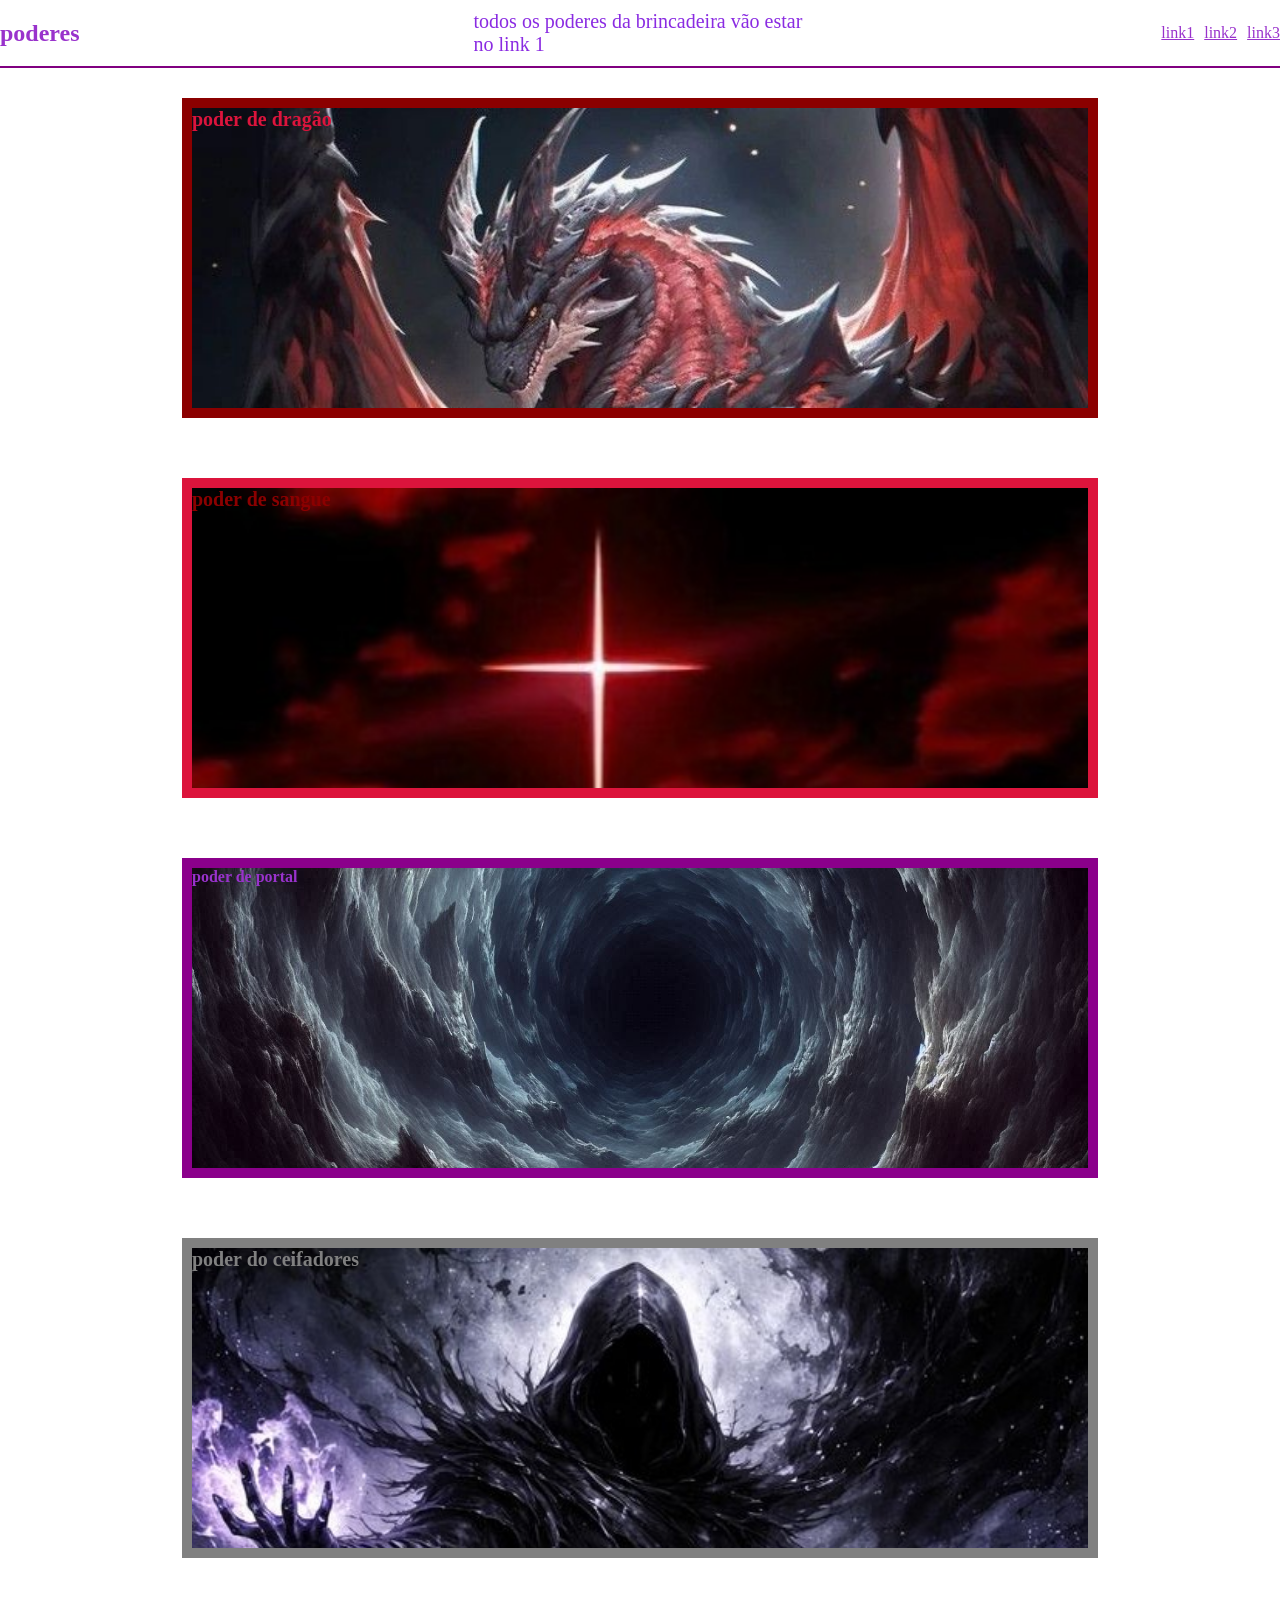
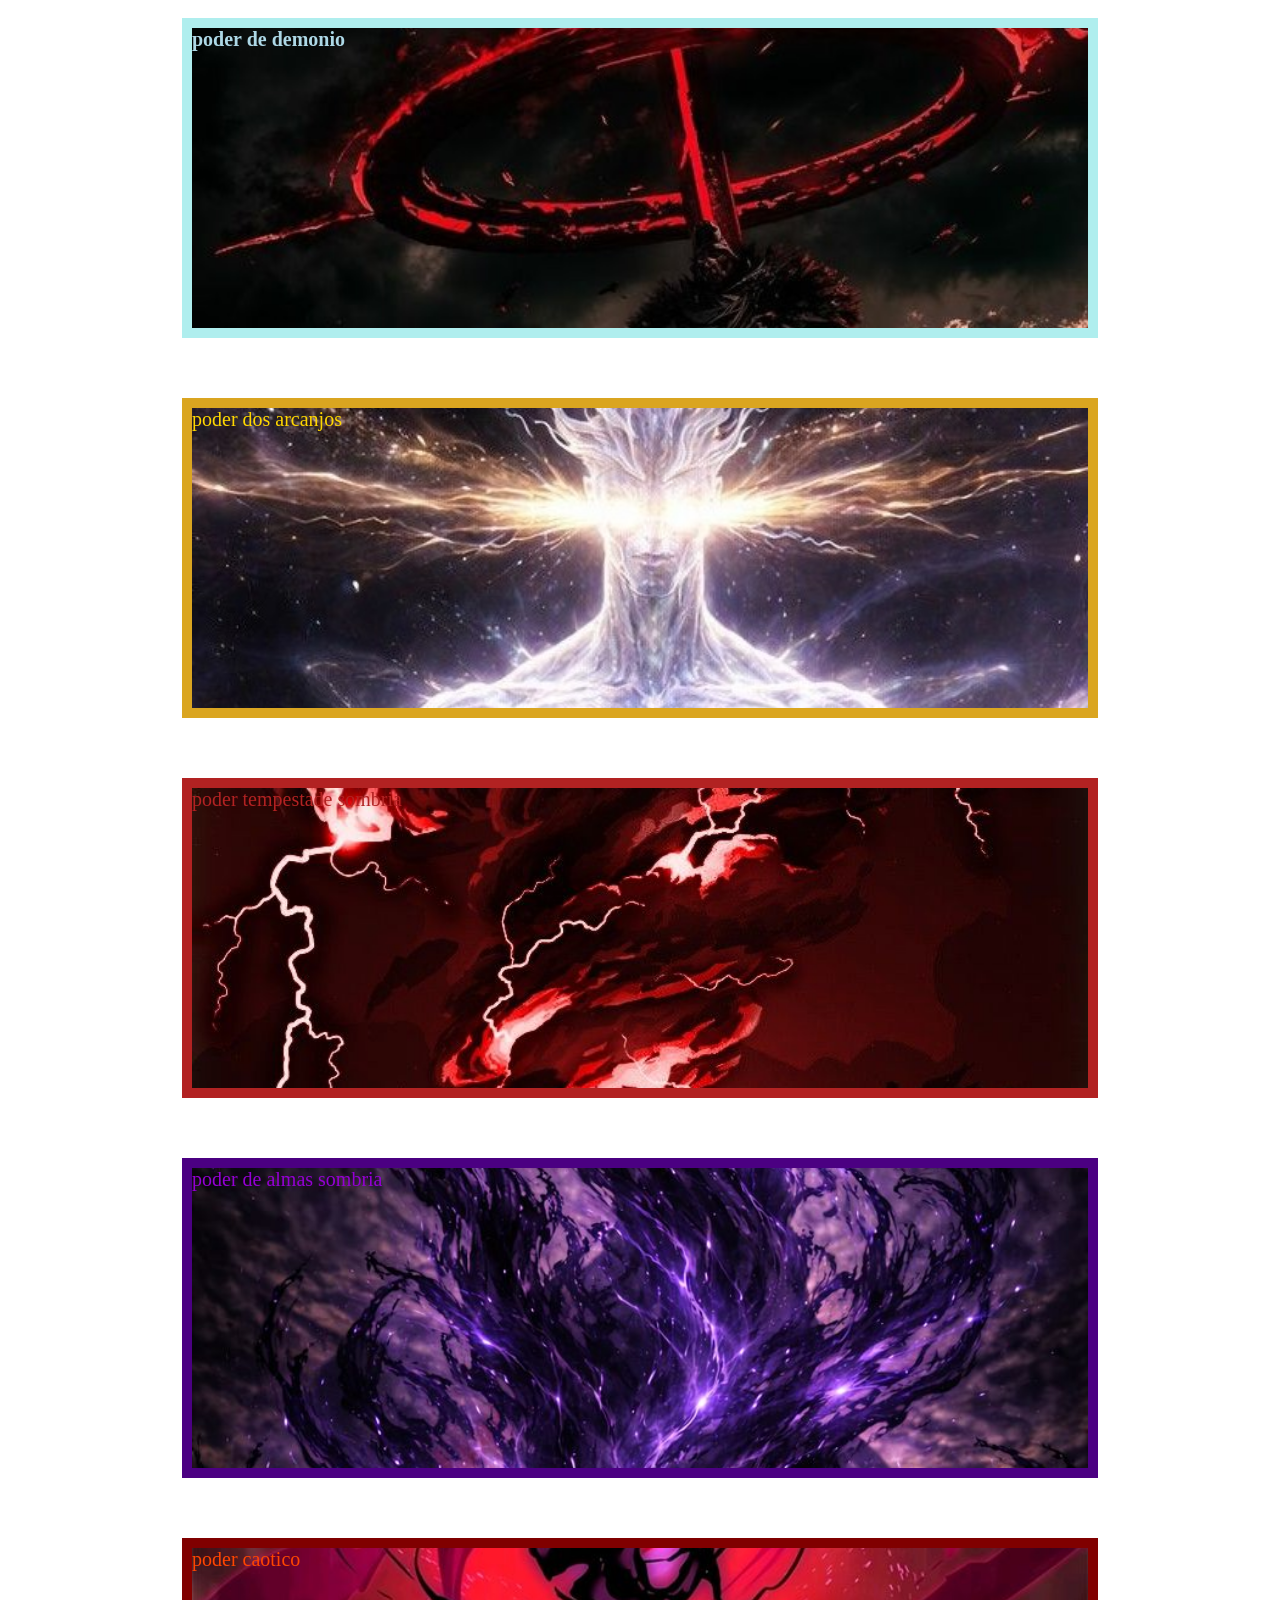
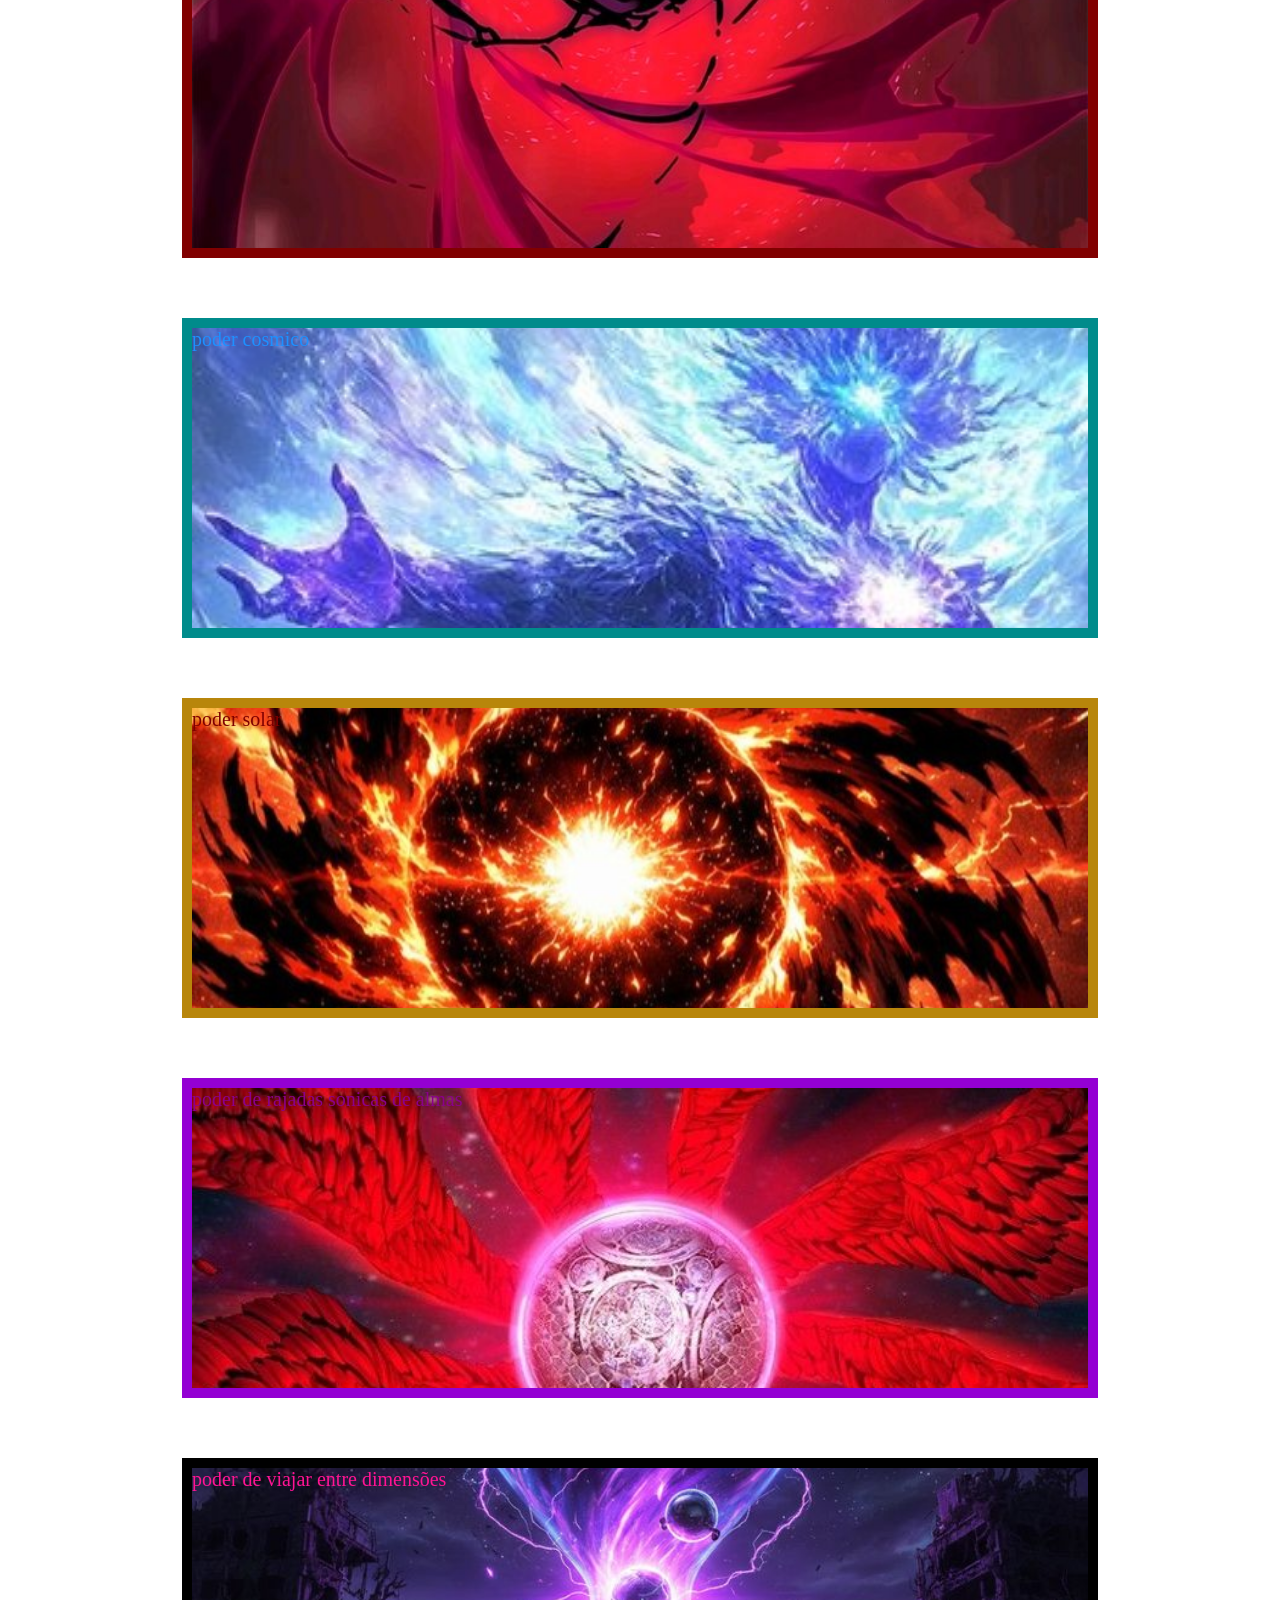
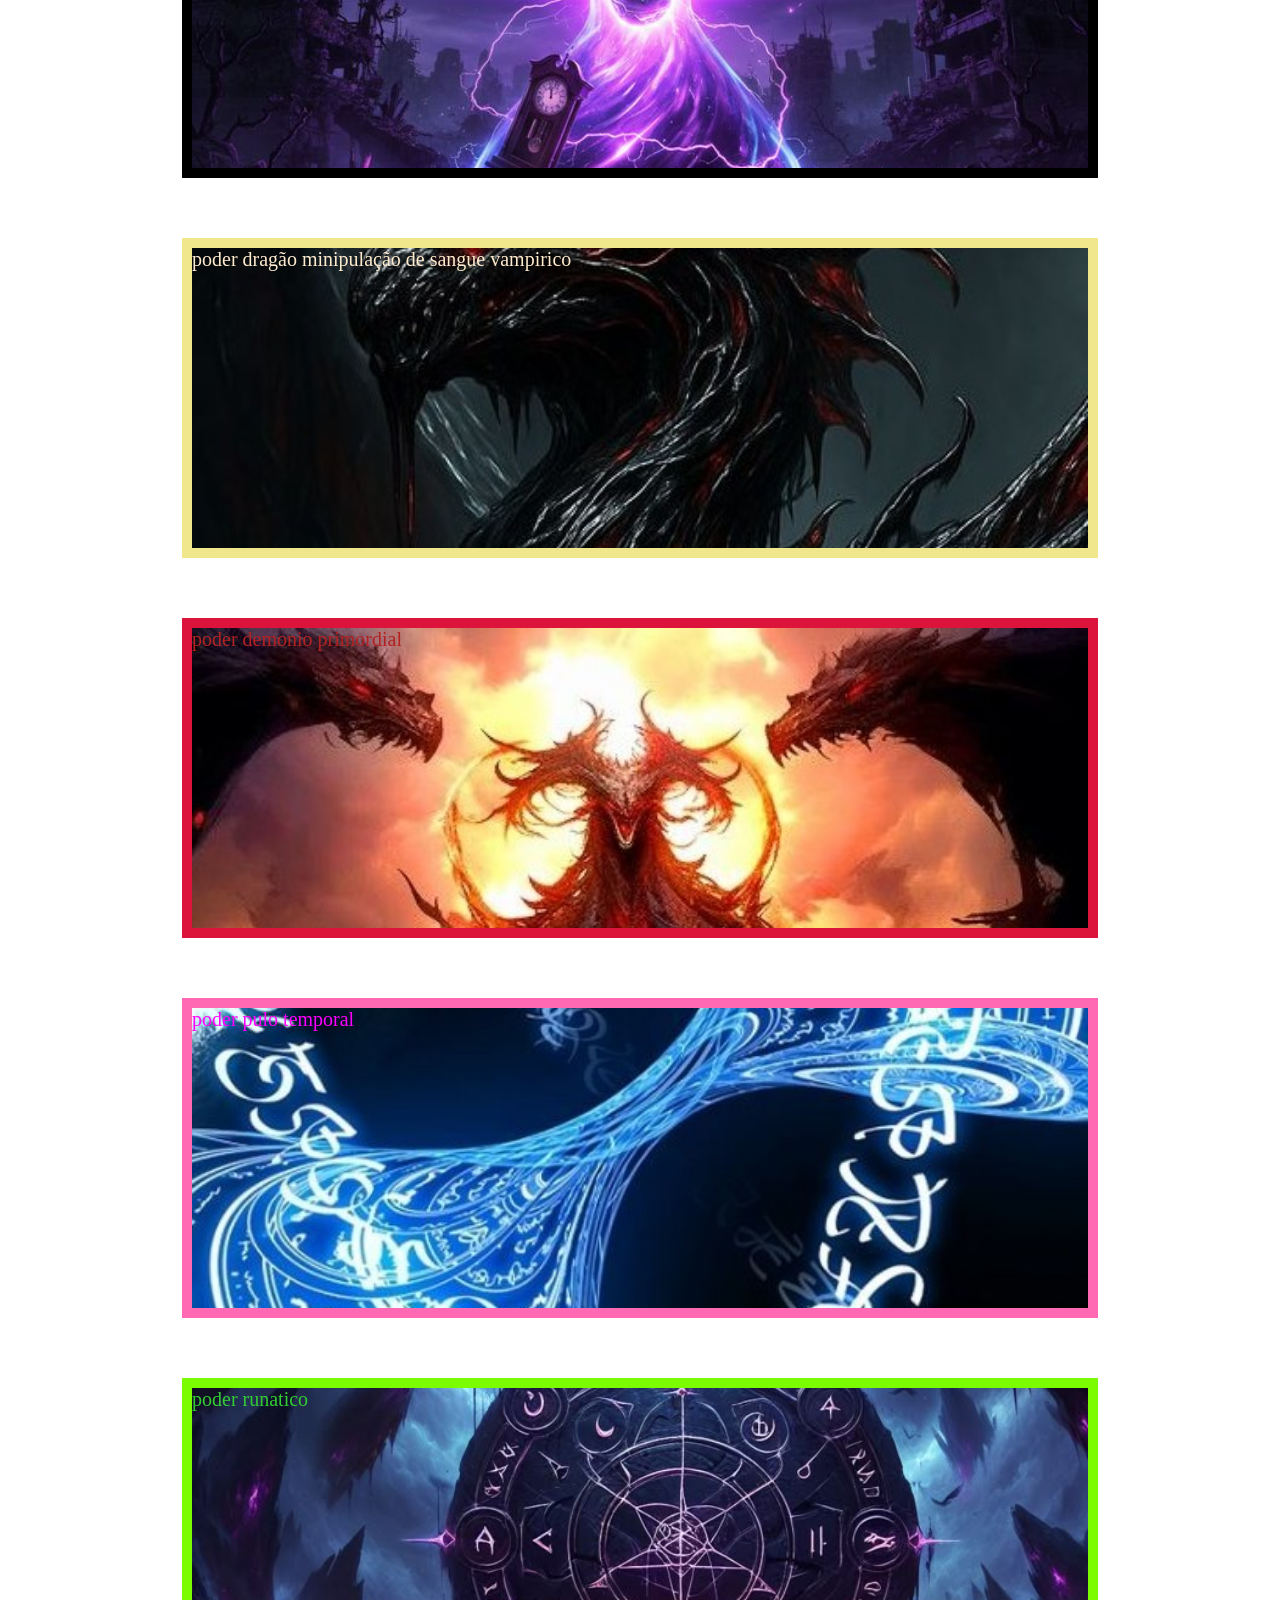
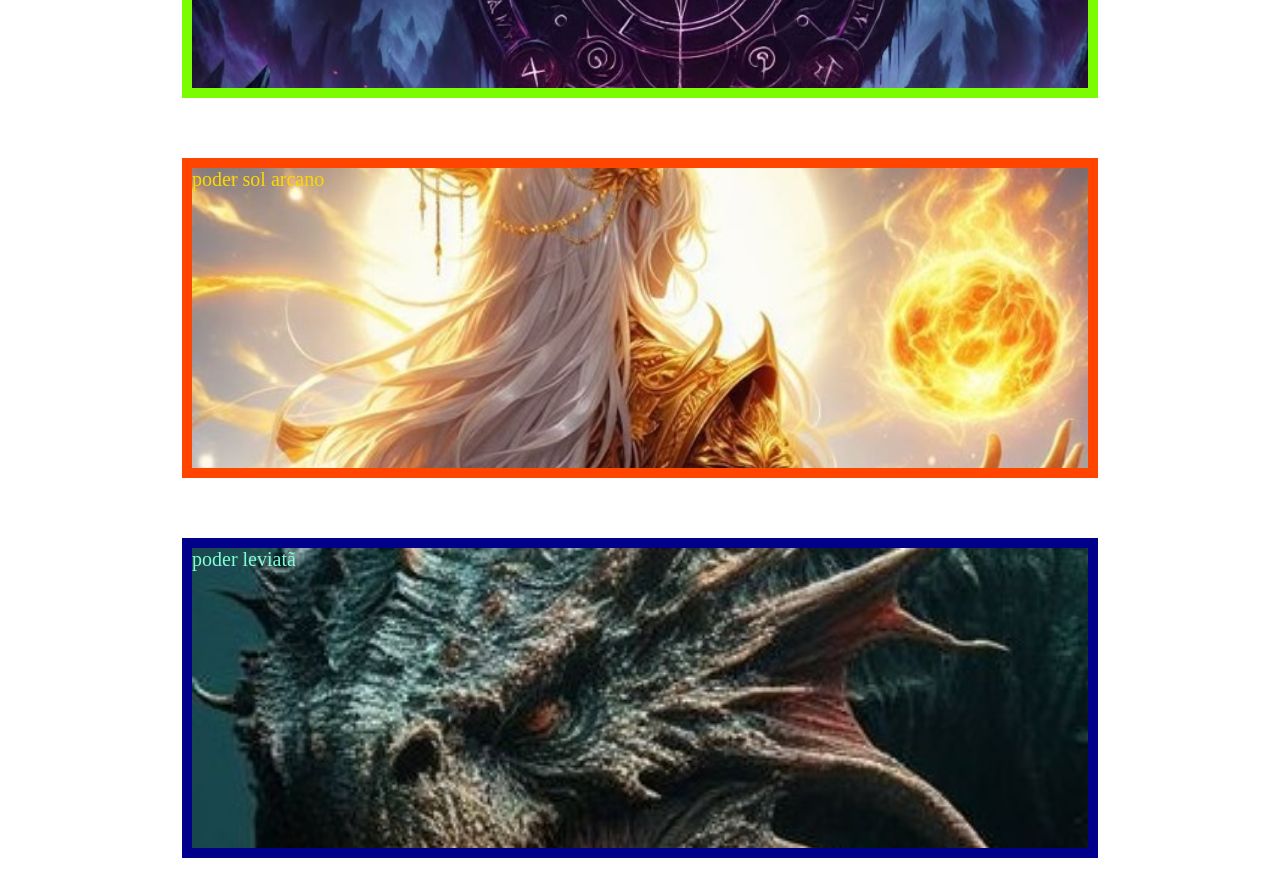
<file: index.html>
<!DOCTYPE html>
<html lang="en">

<head>
    <meta charset="UTF-8">
    <meta name="viewport" content="width=device-width, initial-scale=1.0">
    <title>informações da brincadeira poderes</title>
    <style>
        /*estilo cada texto com uma cor diferente*/
        h2 {
            font-size: 15pt;
            color: crimson;
        }

        h3 {
            font-size: 15pt;
            color: darkred;
        }

        h5 {
            font-size: 15pt;
            color: gray;
        }

        h6 {
            font-size: 15pt;
            color: lightblue
        }

        h7 {
            font-size: 15pt;
            color: gold;
        }

        h8 {
            font-size: 15pt;
            color: firebrick;
        }

        h9 {
            font-size: 15pt;
            color: darkviolet;
        }

        h10 {
            font-size: 15pt;
            color: orangered;
        }

        h11 {
            font-size: 15pt;
            color: dodgerblue;
        }

        h12 {
            font-size: 15pt;
            color: maroon;
        }

        h13 {
            font-size: 15pt;
            color: darkmagenta;
        }
        h14{
            font-size: 15pt;
            color:deeppink;
        }
        h15{
            font-size: 15pt;
            color:blanchedalmond;
        }
        h16{
            font-size: 15pt;
            color:firebrick;
        }
        h17{
            font-size: 15pt;
            color:fuchsia;
        }
        h18{
            font-size: 15pt;
            color:limegreen;
        }
        h19{
            font-size: 15pt;
            color:gold;
        }
        h20{
            font-size: 15pt;
            color: aquamarine;
        }
        p{
            font-size: 15pt;
            color: blueviolet;
        }
           
    </style>
    <link rel="stylesheet" href="style.css">
</head>



<body>
    <header>
        <aside id="headeresquerdo">
            <h1>poderes</h1>
        </aside>
        <p>todos os poderes da brincadeira vão estar no link 1</p>
        <aside id="headerdireito">
            <a target="_blank"
                href="https://docs.google.com/document/d/1qD6gqehiPz2IeRBbGQ7kAHwhtQ2NIJIJvuBgrF73n0o/edit?tab=t.0">link1</a>
            <a target="_blank" href="poderesinstruções.html">link2</a>
            <a target="_blank" href="profissões.html">link3</a>
        </aside>
    </header>

    <main>
            <div id="banner">
                <h2>poder de dragão</h2>
            </div>
        <div id="banner2">
            <h3>poder de sangue</h3>
        </div>
        <div id="banner3">
            <h4>poder de portal</h4>
        </div>
        <div id="banner4">
            <h5>poder do ceifadores</h5>
        </div>
        <div id="banner5">
            <h6>poder de demonio </h6>
        </div>
        <div id="banner6">
            <h7>poder dos arcanjos</h7>
        </div>
        <div id="banner7">
            <h8>poder tempestade sombria</h8>
        </div>
        <div id="banner8">
            <h9>poder de almas sombria</h9>
        </div>
        <div id="banner9">
            <h10>poder caotico</h10>
        </div>
        <div id="banner10">
            <h11>poder cosmico</h11>
        </div>
        <div id="banner11">
            <h12>poder solar</h12>
        </div>
        <div id="banner12">
            <h13>poder de rajadas sonicas de almas</h13>
        </div>
        <div id="banner13">
            <h14>poder de viajar entre dimensões</h14>
        </div>
        <div id="banner14">
            <h15>poder dragão minipulação de sangue vampirico</h15>
        </div>
        <div id="banner15">
            <h16>poder demonio primordial</h16>
        </div>
        <div id="banner16">
            <h17>poder pulo temporal </h17>
        </div>
        <div id="banner17">
            <h18>poder runatico</h18>
        </div>
        <div id="banner18">
            <h19>poder sol arcano</h19>
        </div>
        <div id="banner19">
            <h20>poder leviatã</h20>
        </div>
    </main>
</body>

</html>
</file>
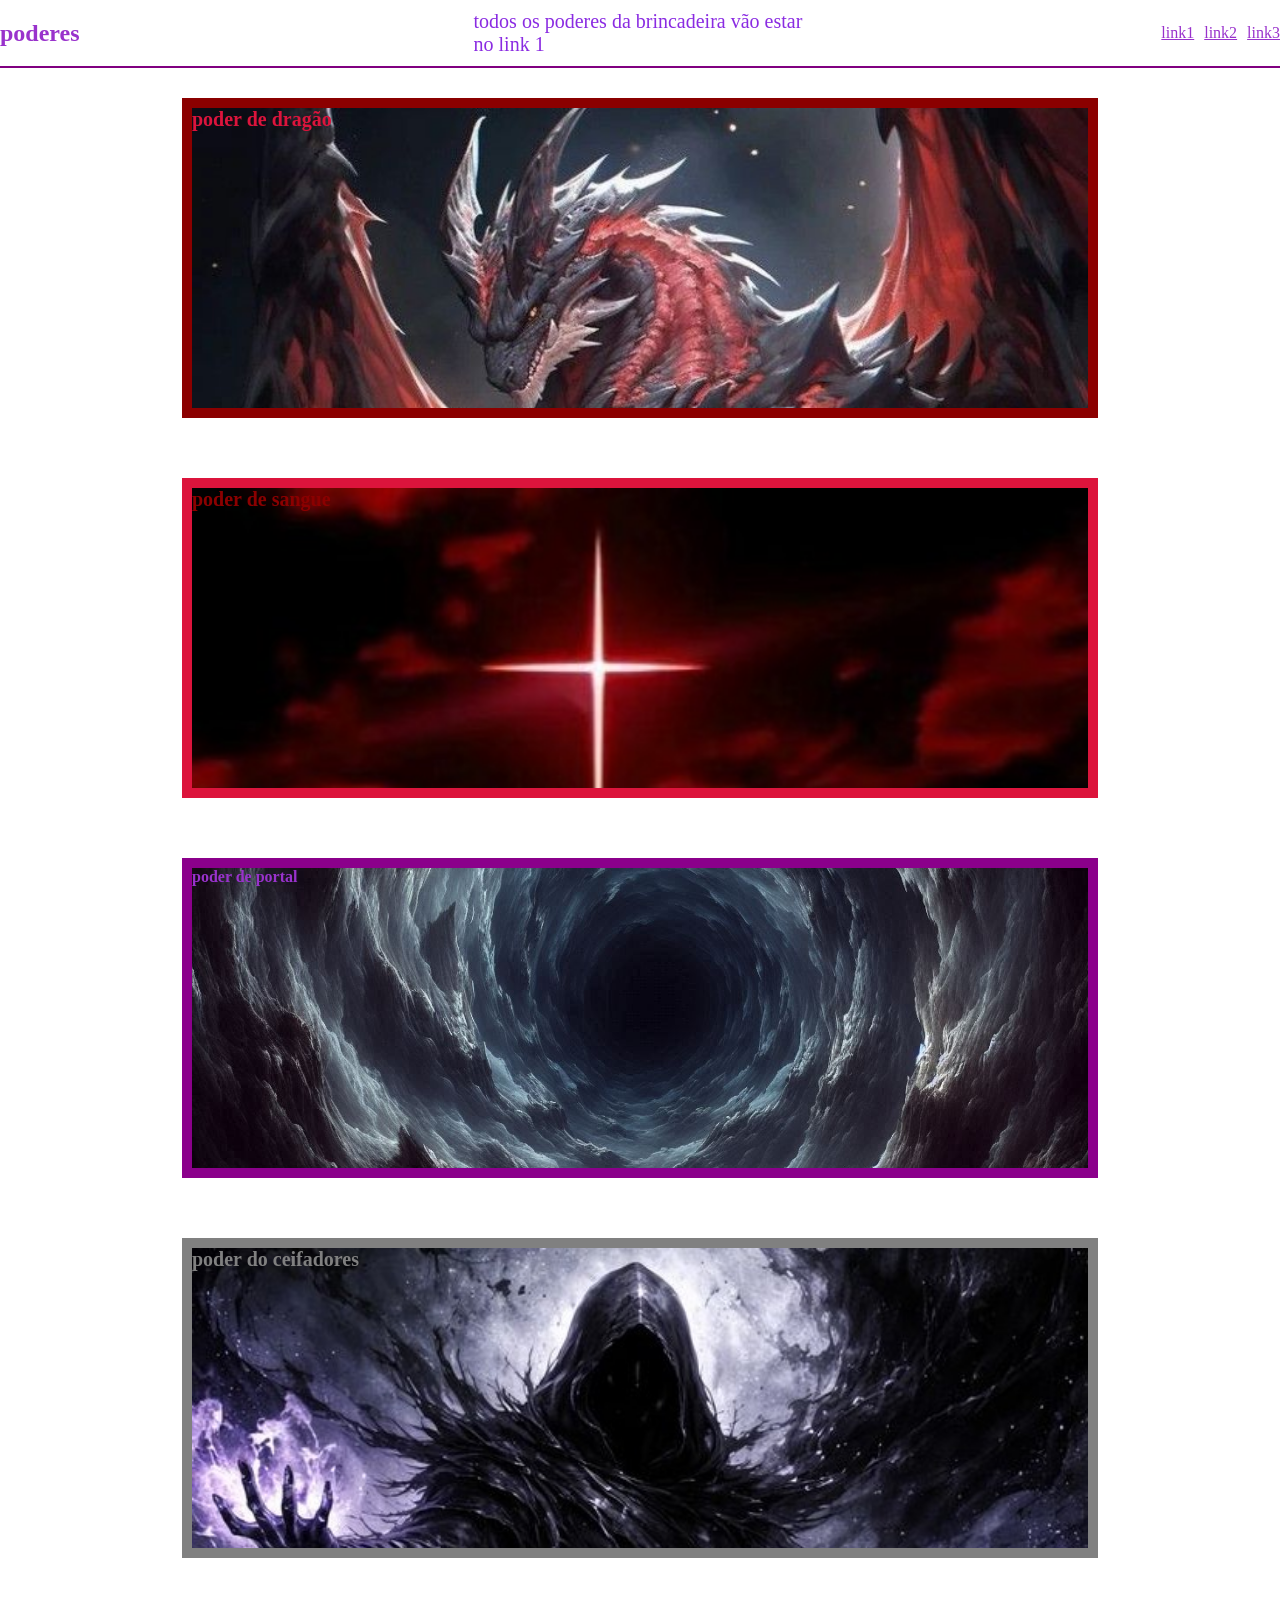
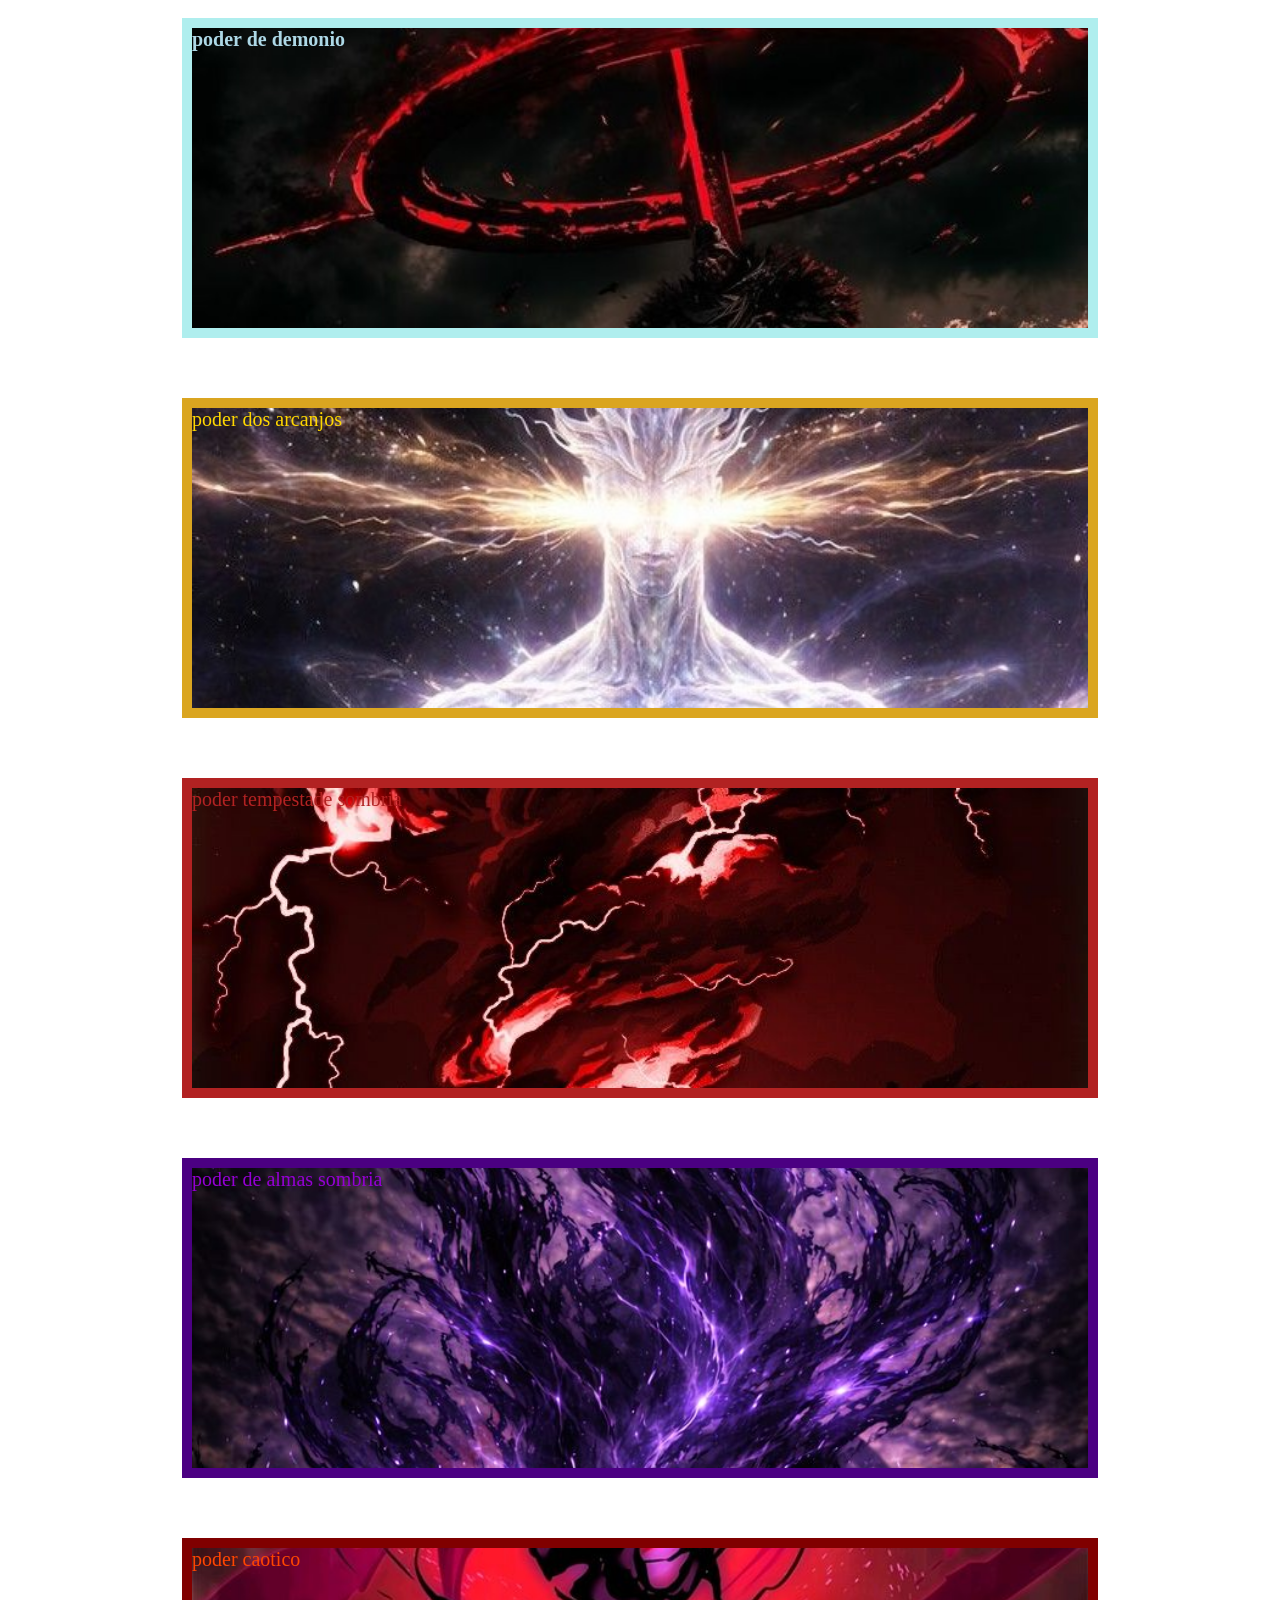
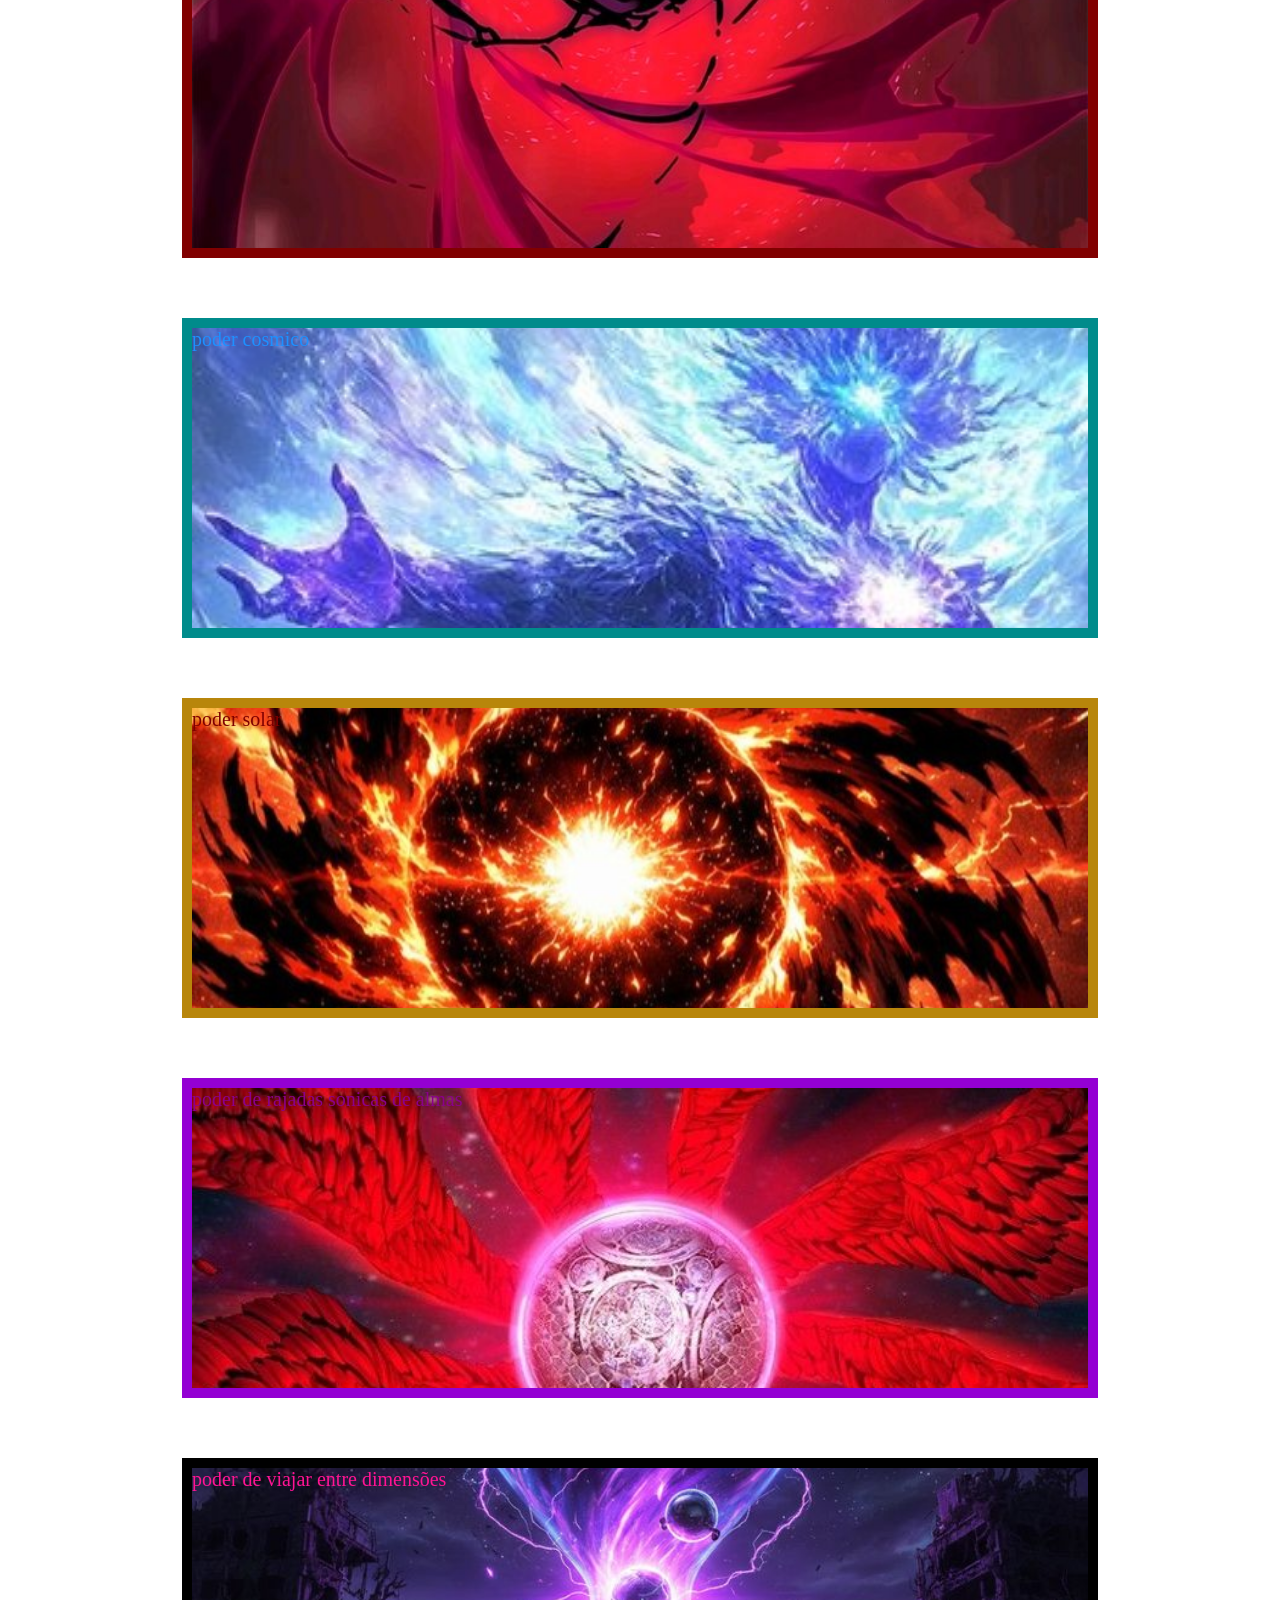
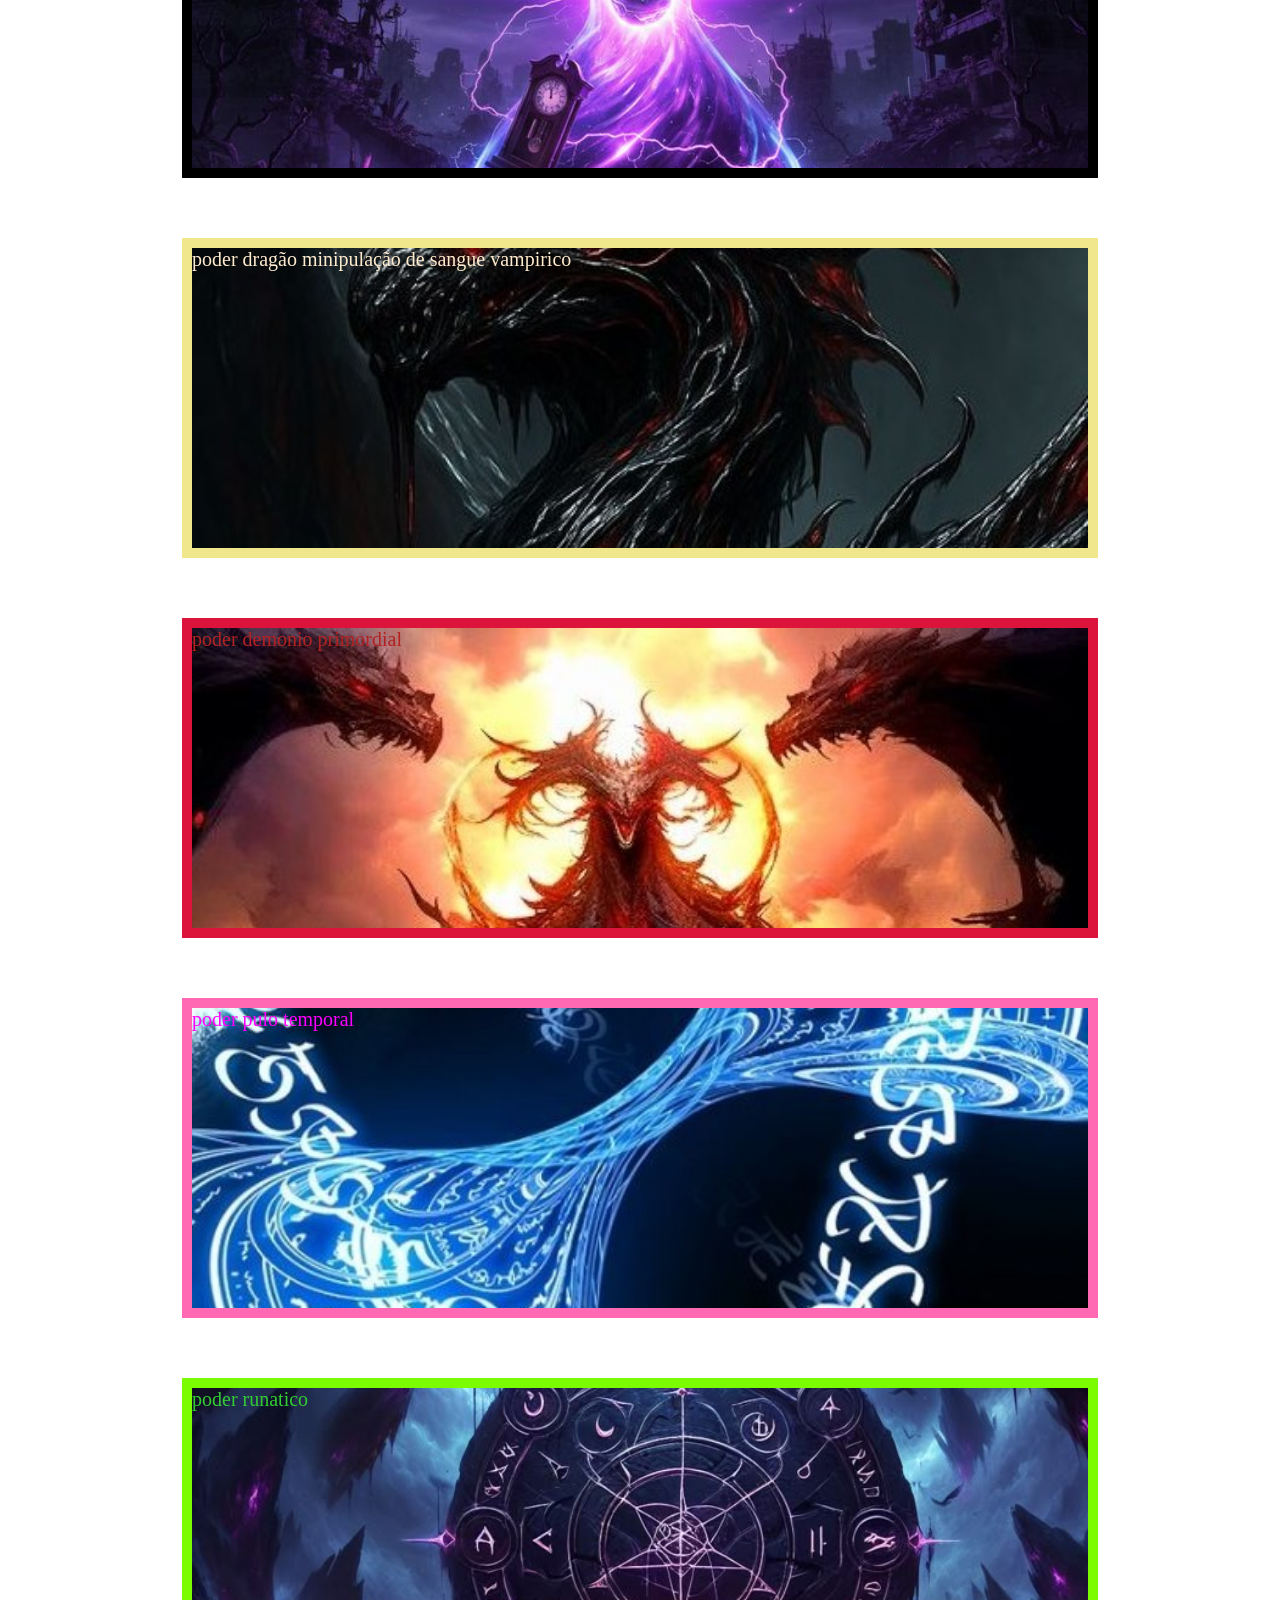
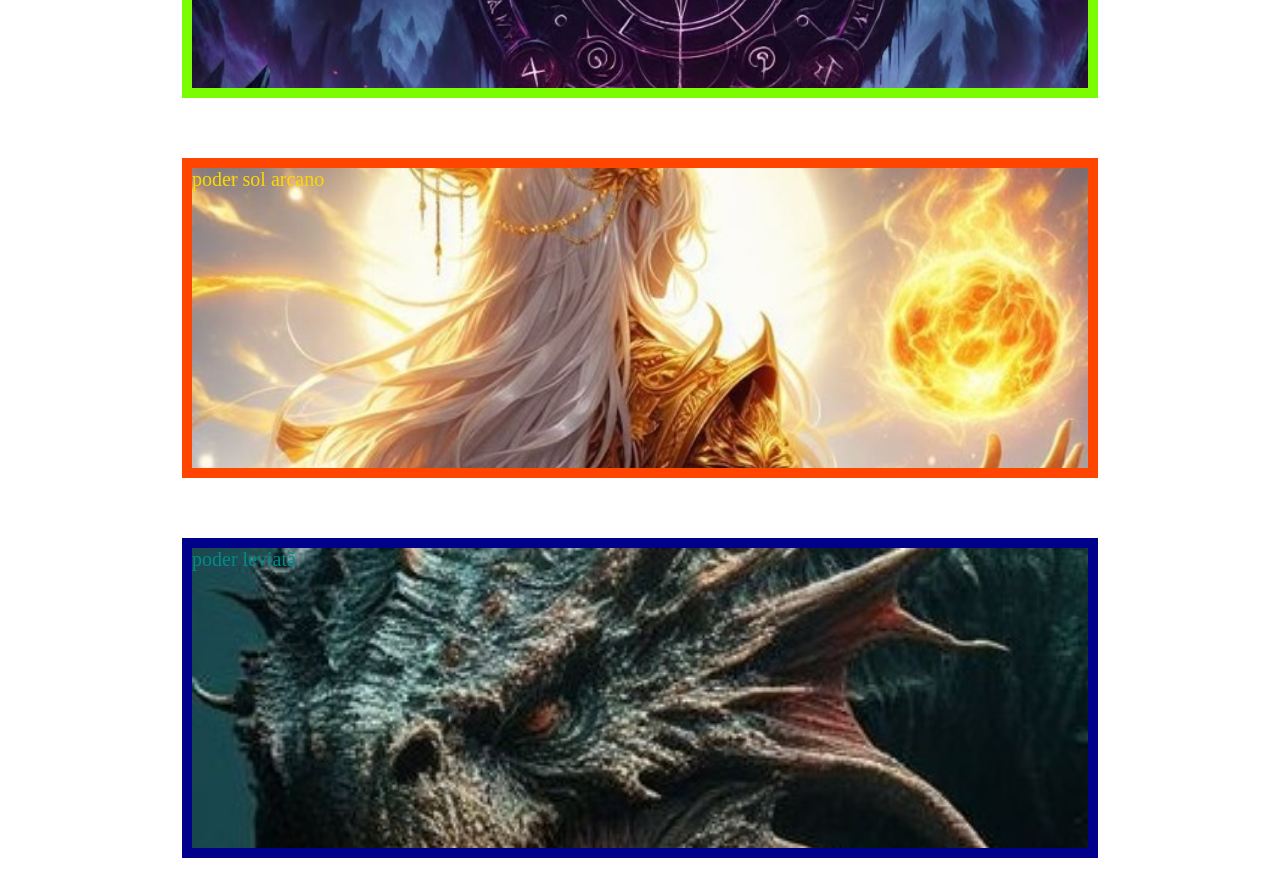
<file: poderes.html>
<!DOCTYPE html>
<html lang="en">

<head>
    <meta charset="UTF-8">
    <meta name="viewport" content="width=device-width, initial-scale=1.0">
    <title>informações da brincadeira poderes</title>
    <style>
        /*estilo cada texto com uma cor diferente*/
        h2 {
            font-size: 15pt;
            color: crimson;
        }

        h3 {
            font-size: 15pt;
            color: darkred;
        }

        h5 {
            font-size: 15pt;
            color: gray;
        }

        h6 {
            font-size: 15pt;
            color: lightblue
        }

        h7 {
            font-size: 15pt;
            color: gold;
        }

        h8 {
            font-size: 15pt;
            color: firebrick;
        }

        h9 {
            font-size: 15pt;
            color: darkviolet;
        }

        h10 {
            font-size: 15pt;
            color: orangered;
        }

        h11 {
            font-size: 15pt;
            color: dodgerblue;
        }

        h12 {
            font-size: 15pt;
            color: maroon;
        }

        h13 {
            font-size: 15pt;
            color: darkmagenta;
        }
        h14{
            font-size: 15pt;
            color:deeppink;
        }
        h15{
            font-size: 15pt;
            color:blanchedalmond;
        }
        h16{
            font-size: 15pt;
            color:firebrick;
        }
        h17{
            font-size: 15pt;
            color:fuchsia;
        }
        h18{
            font-size: 15pt;
            color:limegreen;
        }
        h19{
            font-size: 15pt;
            color:gold;
        }
        h20{
            font-size: 15pt;
            color:darkcyan;
        }
        p{
            font-size: 15pt;
            color: blueviolet;
        }
           
    </style>
    <link rel="stylesheet" href="style.css">
</head>



<body>
    <header>
        <aside id="headeresquerdo">
            <h1>poderes</h1>
        </aside>
        <p>todos os poderes da brincadeira vão estar no link 1</p>
        <aside id="headerdireito">
            <a target="_blank"
                href="https://docs.google.com/document/d/1qD6gqehiPz2IeRBbGQ7kAHwhtQ2NIJIJvuBgrF73n0o/edit?tab=t.0">link1</a>
            <a target="_blank" href="poderesinstruções.html">link2</a>
            <a target="_blank" href="pages/pagina.html">link3</a>
        </aside>
    </header>

    <main>
            <div id="banner">
                <h2>poder de dragão</h2>
            </div>
        <div id="banner2">
            <h3>poder de sangue</h3>
        </div>
        <div id="banner3">
            <h4>poder de portal</h4>
        </div>
        <div id="banner4">
            <h5>poder do ceifadores</h5>
        </div>
        <div id="banner5">
            <h6>poder de demonio </h6>
        </div>
        <div id="banner6">
            <h7>poder dos arcanjos</h7>
        </div>
        <div id="banner7">
            <h8>poder tempestade sombria</h8>
        </div>
        <div id="banner8">
            <h9>poder de almas sombria</h9>
        </div>
        <div id="banner9">
            <h10>poder caotico</h10>
        </div>
        <div id="banner10">
            <h11>poder cosmico</h11>
        </div>
        <div id="banner11">
            <h12>poder solar</h12>
        </div>
        <div id="banner12">
            <h13>poder de rajadas sonicas de almas</h13>
        </div>
        <div id="banner13">
            <h14>poder de viajar entre dimensões</h14>
        </div>
        <div id="banner14">
            <h15>poder dragão minipulação de sangue vampirico</h15>
        </div>
        <div id="banner15">
            <h16>poder demonio primordial</h16>
        </div>
        <div id="banner16">
            <h17>poder pulo temporal </h17>
        </div>
        <div id="banner17">
            <h18>poder runatico</h18>
        </div>
        <div id="banner18">
            <h19>poder sol arcano</h19>
        </div>
        <div id="banner19">
            <h20>poder leviatã</h20>
        </div>
    </main>
</body>

</html>
</file>
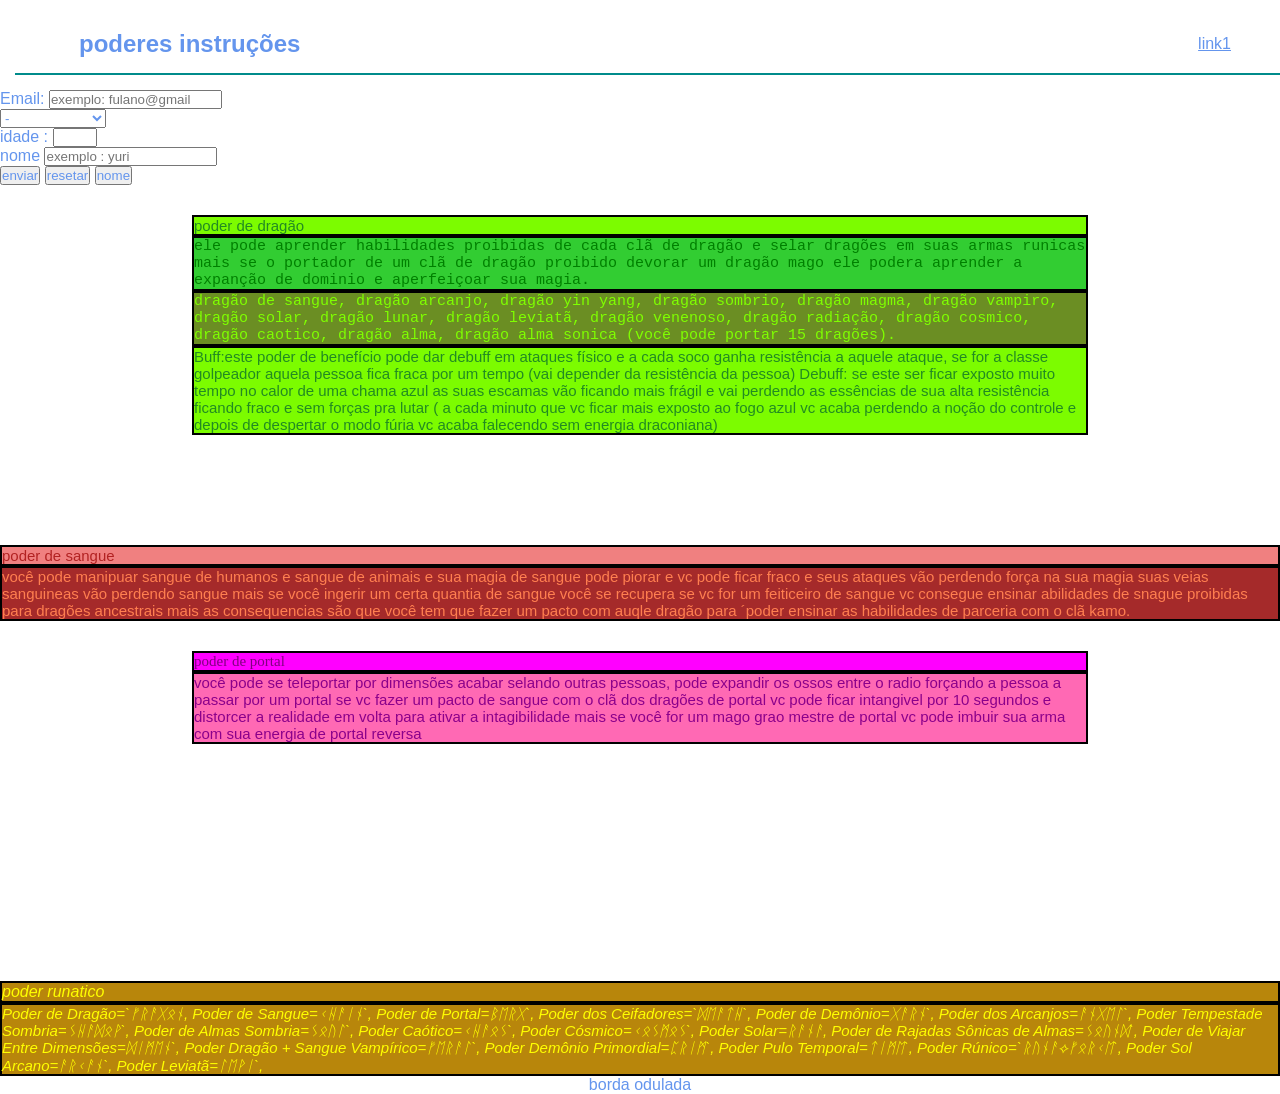
<file: poderesinstruções.html>
<!DOCTYPE html>
<html lang="en">

<head>
    <meta charset="UTF-8">
    <meta name="viewport" content="width=device-width, initial-scale=1.0">
    <title>poder instrução</title>
    <link rel="stylesheet" href="styleinformation.css">

    <style>
        /* estilo cada texto com uma cor diferente*/

        .texto {
            border: 2px solid black;
            font-size: 15px;
            font-family: monospace;
            color: green;
            background-color: limegreen;

        }

        .titulo {
            border: 2px solid black;
            font-family: inherit;
            color: forestgreen;
            background-color: lawngreen;
            font-size: 15px;
        }

        .segundotitulo {
            border: 2px solid black;
            font-family: inherit;
            color: firebrick;
            background-color: lightcoral;
            font-size: 15px;
        }

        .segundotexto {
            border: 2px solid black;
            font-family: sans-serif;
            color: coral;
            background-color: brown;
            font-size: 15px;
        }

        .terceirotexto {
            border: 2px solid black;
            font-family: monospace;
            color: chartreuse;
            background-color: olivedrab;
            font-size: 15px;
        }

        .terceirotitulo {
            border: 2px solid black;
            font-family: serif;
            color: purple;
            background-color: fuchsia;
            font-size: 15px;
        }

        .quartotexto {
            border: 2px solid black;
            font-family: unset;
            color: darkmagenta;
            background-color: hotpink;
            font-size: 15px;
        }

        .quartotitulo {
            border: solid 2px black;
            font-style: italic;
            color: yellow;
            background-color: darkgoldenrod;
        }

        .quintotexto {
            border: 2px solid black;
            background: darkgoldenrod;
            display: flex;
            justify-content: center;
            align-items: center;
            font-style: oblique;
            color: yellow;
            font-size: 15px;
        }

.sextotexto{
    border: 2px solid black;
            font-family: inherit;
            color: forestgreen;
            background-color: lawngreen;
            font-size: 15px ;
}

    </style>
    <link rel="stylesheet" href="styleinformation.css">
</head>

<body>

    <header>
        <aside id="headeresquerdo">
            <h1>poderes instruções</h1>
        </aside>

        <aside id="headerdireito">
            <a target="_blank" href="poderes.html">link1</a>
        </aside>
    </header>
    <div class="formassunto">
        <!-- input email -->
        <label for="email">Email:</label>
        <input id="email" type="email" placeholder="exemplo: fulano@gmail">
    </div>

    <div class="formassunnto">
        <!-- feedback -->
        <select name="estado" id="estado">
            <option value="">-</option>
            <option value="sp">são paulo</option>
            <option value="df">distrito federal</option>
        </select>
    </div>

    <form action="#">

        <div class="formassunto">
            <label for="idade">idade :</label>
            <input id="idade" type="number" min="10" max="18" step="1">
        </div>

        <div class="formassunto">
            <!-- input nome -->
            <label for="nome">nome</label>
            <input id="nome" required type="text" placeholder="exemplo : yuri">
        </div>

        <div>
            <button type="submit">enviar</button>
            <button type="reset">resetar</button>
            <button type="button" id="bemvindo">nome</button>

    </form>



    <main>
        <div id="banner">
            <p class="titulo">poder de dragão</p>
            <p class="texto"> ele pode aprender habilidades proibidas de cada clã de dragão e selar dragões em suas
                armas runicas mais
                se o
                portador de um clã de dragão proibido devorar um dragão mago ele podera aprender a expanção de
                dominio e
                aperfeiçoar sua magia. </p>
            <p class="terceirotexto"> dragão de sangue, dragão arcanjo, dragão yin yang, dragão sombrio, dragão
                magma, dragão vampiro, dragão
                solar,
                dragão lunar, dragão leviatã, dragão venenoso, dragão radiação, dragão cosmico, dragão caotico,
                dragão
                alma,
                dragão alma sonica (você pode portar 15 dragões).</p>
            <p class="sextotexto">
                Buff:este poder de benefício pode dar debuff em ataques físico e a cada soco ganha resistência a aquele
                ataque, se for a classe golpeador aquela pessoa fica fraca por um tempo (vai depender da resistência da
                pessoa)

                Debuff: se este ser ficar exposto muito tempo no calor de uma chama azul as suas escamas vão ficando
                mais frágil e vai perdendo as essências de sua alta resistência ficando fraco e sem forças pra lutar ( a
                cada minuto que vc ficar mais exposto ao fogo azul vc acaba perdendo a noção do controle e depois de
                despertar o modo fúria vc acaba falecendo sem energia draconiana)
            </p>
        </div>

        <div id="banner2">
            <p class="segundotitulo">poder de sangue</p>
            <p class="segundotexto"> você pode manipuar sangue de humanos e sangue de animais e sua magia de sangue pode
                piorar e vc pode ficar
                fraco e seus ataques vão perdendo força na sua magia suas veias sanguineas vão perdendo sangue mais se
                você ingerir um certa quantia de sangue você se recupera se
                vc
                for um feiticeiro de sangue vc consegue ensinar abilidades de snague proibidas para dragões
                ancestrais
                mais as consequencias são que você tem que fazer um pacto com auqle dragão para ´poder ensinar as
                habilidades de parceria com o clã kamo.
            </p>
        </div>

        <div id="banner3">
            <p class="terceirotitulo">poder de portal</p>
            <p class="quartotexto">você pode se teleportar por dimensões acabar selando outras pessoas, pode expandir os
                ossos entre o radio forçando a pessoa a passar por um portal se vc fazer um pacto de sangue com o clã
                dos dragões de portal vc pode ficar intangivel por 10 segundos e distorcer a realidade em volta para
                ativar a intagibilidade mais se você for um mago grao mestre de portal vc pode imbuir sua arma com sua
                energia de portal reversa</p>
        </div>

        <div id="banner4">
            <p class="quartotitulo">poder runatico</p>
            <p class="quintotexto">Poder de Dragão=`ᚠᚱᚨᚷᛟᚾ,

                Poder de Sangue=ᚲᚺᚨᛁᚾ`,

                Poder de Portal=ᛒᛖᚱᚷ`,

                Poder dos Ceifadores=`ᛞᛖᚨᛏᚺ`,

                Poder de Demônio=ᚷᚨᚱᚾ`,


                Poder dos Arcanjos=ᚨᚾᚷᛖᛚ`,

                Poder Tempestade Sombria=ᛊᚺᚨᛞᛟᚹ`,

                Poder de Almas Sombria=ᛊᛟᚢᛚ`,

                Poder Caótico=ᚲᚺᚨᛟᛊ`,

                Poder Cósmico=ᚲᛟᛊᛗᛟᛊ`,

                Poder Solar=ᚱᚨᚾᚨ,

                Poder de Rajadas Sônicas de Almas=ᛊᛟᚢᚾᛞ`,

                Poder de Viajar Entre Dimensões=ᛞᛁᛗᛖᚾ`,

                Poder Dragão + Sangue Vampírico=ᚠᛖᚱᚨᛚ`,

                Poder Demônio Primordial=ᛈᚱᛁᛗ`,

                Poder Pulo Temporal=ᛏᛁᛗᛖ`,

                Poder Rúnico=`ᚱᚢᚾᚨ⟡ᚠᛟᚱᚲᛖ`,

                Poder Sol Arcano=ᚨᚱᚲᚨᚾ`,

                Poder Leviatã=ᛚᛖᚹᛁ`,
            </p>
        </div>
        <div class="caixa">borda odulada</div>

    </main>
</body>

</html>

<script>
    document.getElementById("bemvindo").addEventListener("click", () => {
        nome = document.getElementById("nome").value
        alert("seja bem vindo" + nome);
    })
</script>
</file>
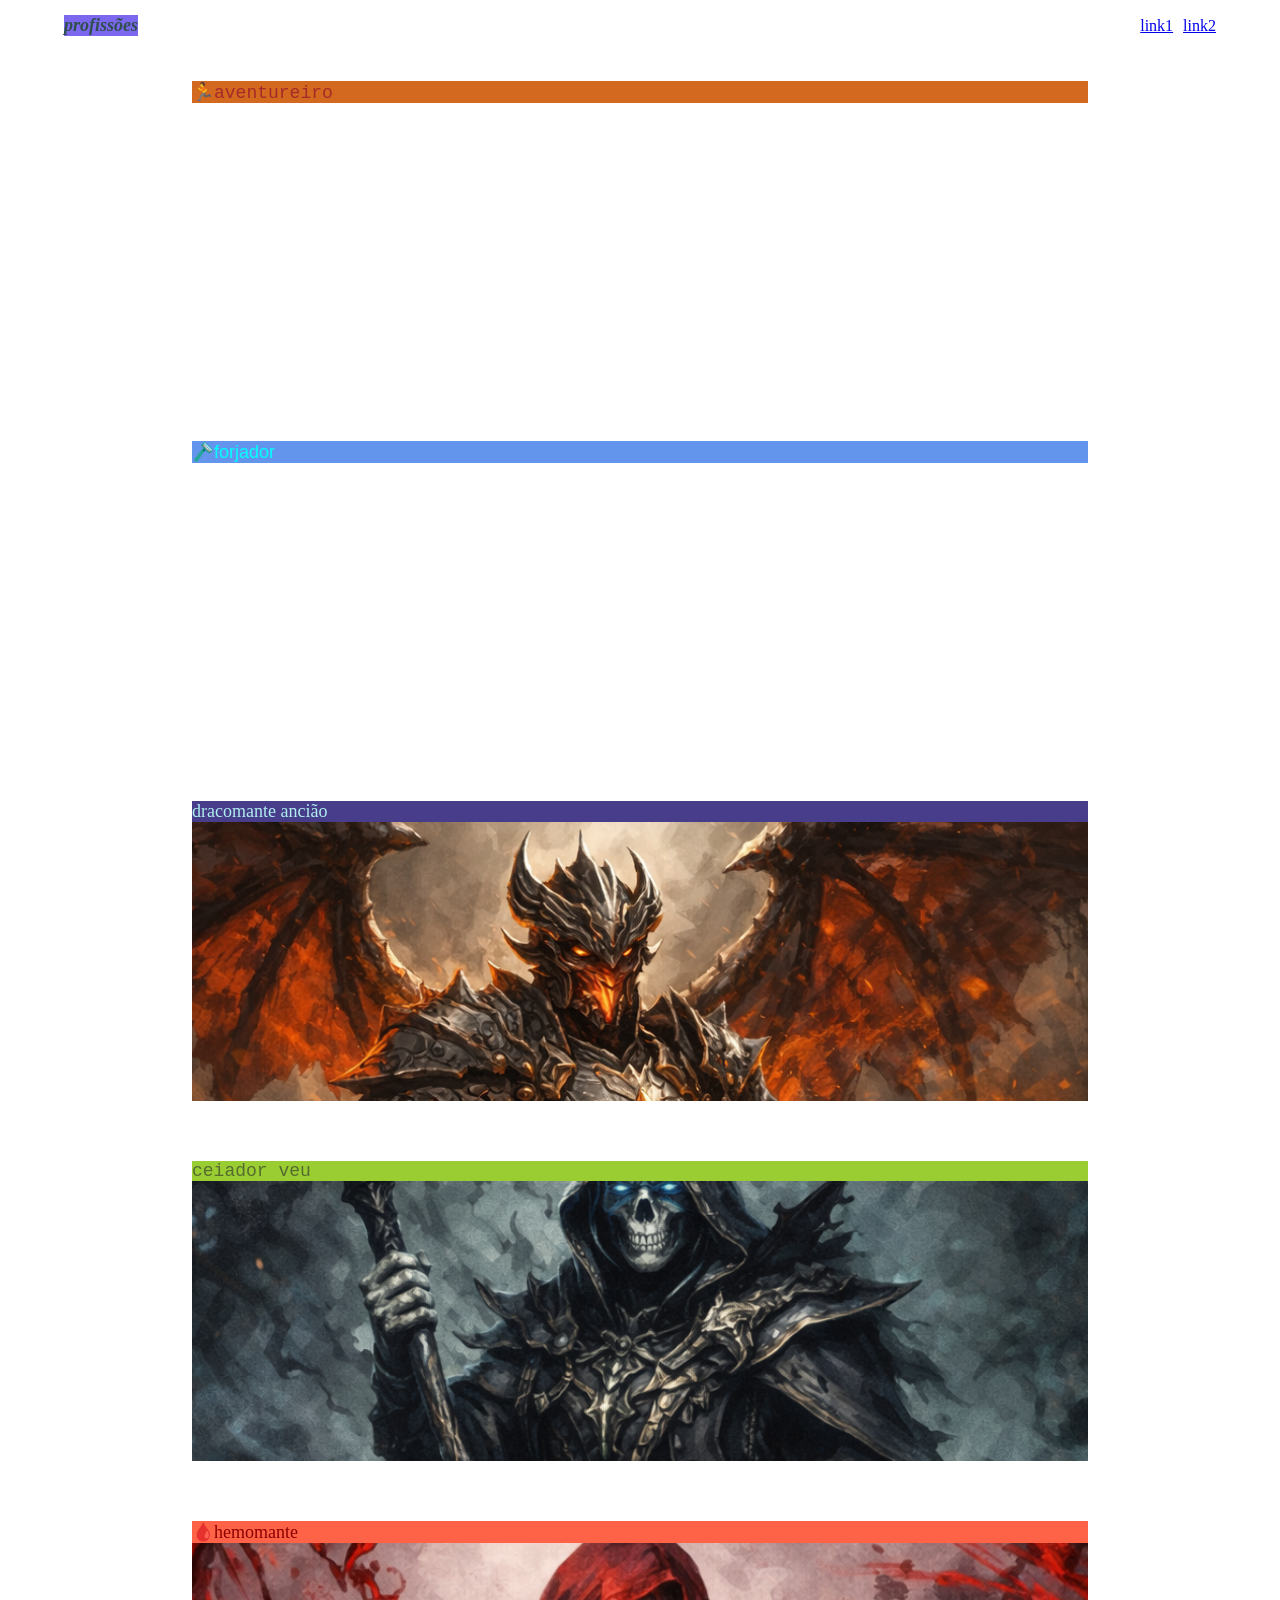
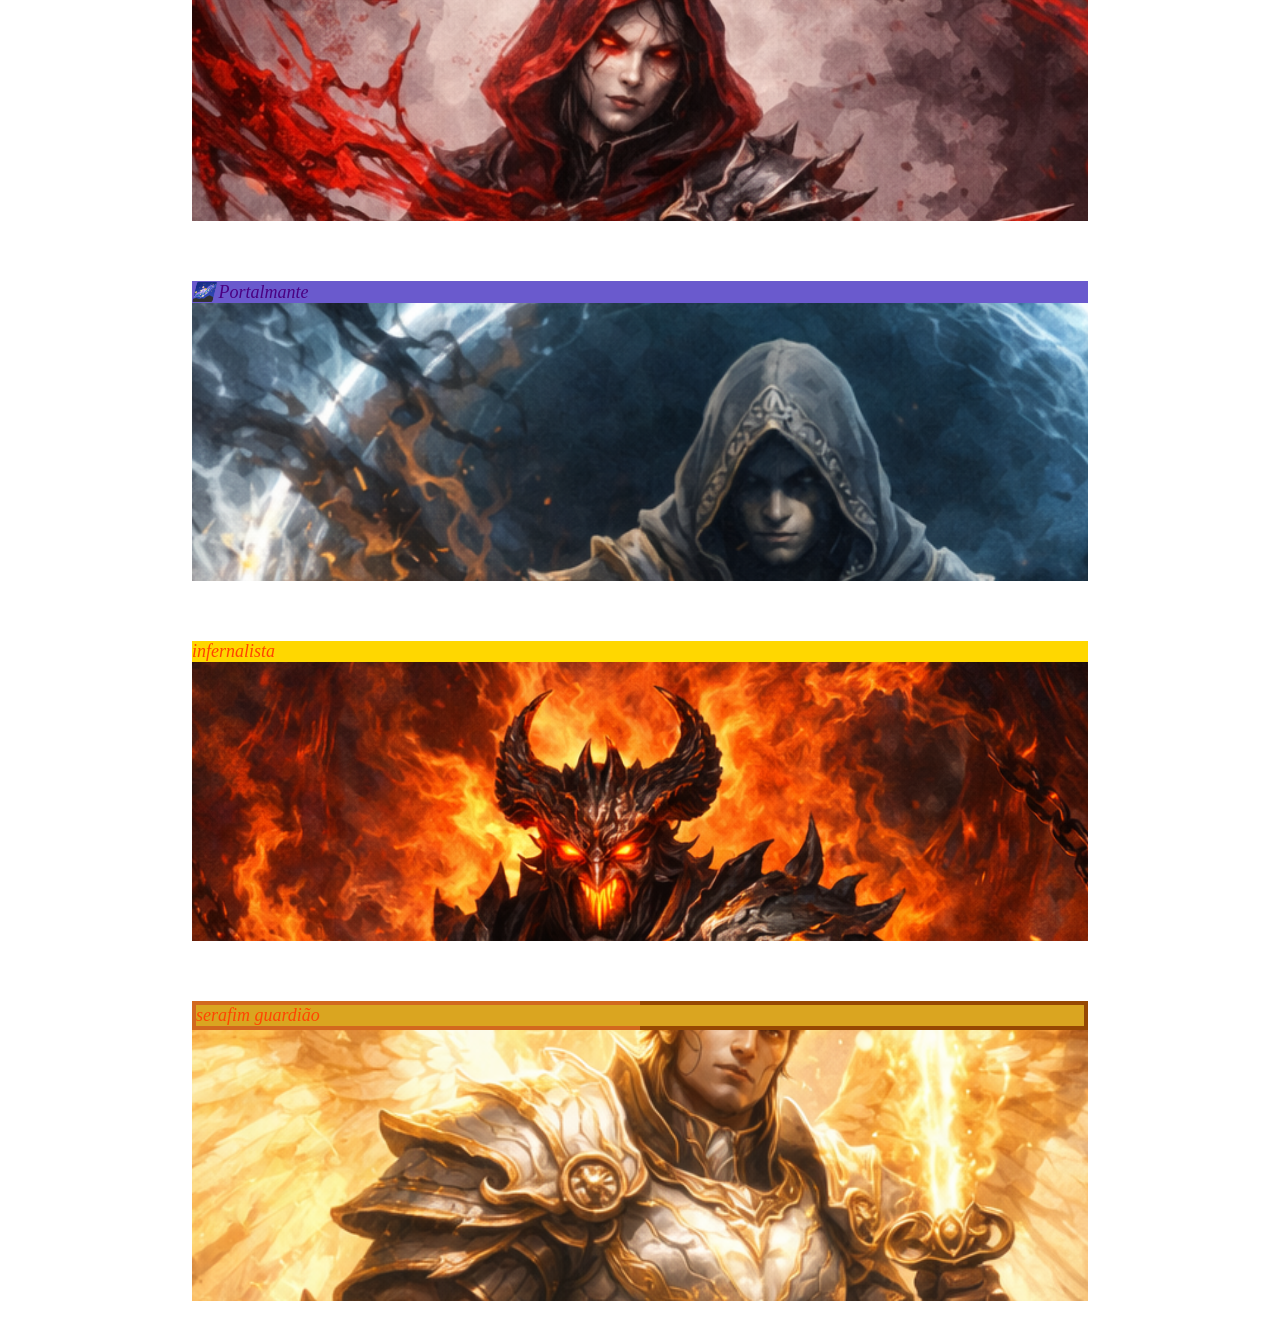
<file: profissões.html>
<!DOCTYPE html>
<html lang="en">
<head>
    <meta charset="UTF-8">
    <meta name="viewport" content="width=device-width, initial-scale=1.0">
    <title>Document</title>
</head>

<style>

h1{
    color: darkslategrey;
    background-color: mediumslateblue;
    font-style: oblique;
    font-size: 18px;
}

    .primeiraprofissão{
    color: brown;
    background-color: chocolate;
    font-family: monospace;
    font-size: 18px;
    }

.segundaprofissão{
    color: aqua;
    background-color:cornflowerblue;
    font-family: sans-serif;
    font-size: 18px;
}
.terceiraprofissão{
color: paleturquoise;
background-color: darkslateblue;
font-family: initial;
font-size: 18px;
}
.quartaprofissão{
    color: darkolivegreen;
    background-color: yellowgreen;
font-family: monospace;
font-size: 18px
}

.quintaprofissão{
    color: darkred;
    background-color: tomato;
    font-family:cursive;
    font-size: 18px;
}

.sextaprofissão{
color:indigo ;
background-color: slateblue;
font-style:italic;
font-size: 18px;
}

.setimaprofissão{
    color: orangered;
    background-color: gold;
    font-style: oblique;
    font-size: 18px;
}

.oitavaprofissão{
border:  4px solid;
border-image: linear-gradient(to right, chocolate 50%, rgb(150, 72, 3) 50%) 1;
color: orangered;
background-color: goldenrod;
font-style: oblique;
font-size: 18px;
}

</style>
<link rel="stylesheet" href="styleprofession.css">
<body>
    <header>

    <aside id="headeresquerdo">
<h1>profissões</h1>
    </aside>

    <aside id="headerdireito">
<a target="_blank" href="poderes.html">link1</a>
<a target="_blank" href="poderesinstruções.html">link2</a>
    </aside>

    </header>

<main>
    <div id="banner">
    <p class="primeiraprofissão">🏃aventureiro</p>
    </div>

    <div id="banner2">
        <p class="segundaprofissão">🪒forjador</p>
    </div>

    <div id="banner3">
<p class="terceiraprofissão">dracomante ancião</p>
    </div>

    <div id="banner4">
<p class="quartaprofissão">ceiador veu</p>
    </div>

    <div id="banner5">
        <p class="quintaprofissão">🩸hemomante</p>
    </div>

    <div id="banner6">
        <p class="sextaprofissão">🌌 Portalmante</p>
    </div>

    <div id="banner7">
        <p class="setimaprofissão">infernalista</p>
    </div>

<div id="banner8">
    <p class="oitavaprofissão">serafim guardião</p>   
</div>



</main>

</body>
</html>
</file>
<file: style.css>
*{
    padding: 0%;
    margin: 0%;
    font-family: Cambria, Cochin, Georgia, Times, 'Times New Roman', serif;
    color: darkorchid;
}

header{
    width: 100%;
    padding: 10px 0px;
    display: flex;
    justify-content: center;
    border-bottom: solid 2px purple;
}

header aside{
    width: 45%;
    padding: 5px 0px;
    display: flex;
    gap: center;
    align-items: center;
}

#headerdireito{
    justify-content: end;
    gap: 10px;
}

main{
    display: flex;
    flex-direction: column;
    align-items: center;
}

#banner{
    width: 70%;
    height: 300px;
    margin: 30px 0px;
    background-image: url(a8dbb5b0f25231eeed3f7117ba061d59.jpg);
    background-repeat: no-repeat;
    /* bottom - embaixo */
    /* top - emcima */
    /* center - centro */
    background-size: cover;
 border: solid 10px darkred;
}

#banner2{
    width: 70%;
    height: 300px;
    margin: 30px 0px;
    background-image: url(7dc5c8efcca1cb6e04824e7d830d6ba7.jpg);
    background-position: top;
    background-repeat: no-repeat;
    /* bottom - embaixo */
    /* top - emcima */
    /* center - centro */
    background-size: cover;
    border: solid 10px crimson;
}

#banner3{
    width: 70%;
    height: 300px;
    margin: 30px 0px;
    background-image: url(0c8e5444f149664952e9ffb70eb8f125.jpg);
    background-position: center;
    background-repeat: no-repeat;
    /* bottom - embaixo */
    /* top - emcima */
    /* center - centro */
    background-size: cover;
    border: solid 10px darkmagenta;
}

#banner4{
    width: 70%;
    height: 300px;
    margin: 30px 0px;
    background-image: url(d720aea9c8efa589e991ab14143a7c5e.jpg);
    background-position: top;
    background-repeat:no-repeat;
    /* bottom - embaixo */
    /* top - emcima */
    /* center - centro */
    background-size:cover;
    border: solid 10px gray;
}

#banner5{
    width: 70%;
    height: 300px;
    margin: 30px 0px;
    background-image: url(4050bdb510f8c1e3d3bdd7d3fb8aec3e.jpg);
    background-position: center;
    background-repeat: no-repeat;
    /* bottom - embaixo */
    /* top - emcima */
    /* center - centro */
    background-size: cover;         
    border: solid 10px paleturquoise;
}

#banner6{
    width: 70%;
    height: 300px;
    margin: 30px 0px;
    background-image: url(c4a4926b4da058f3f1b5821662e426f1.jpg);
    background-position: center;
    background-repeat: no-repeat;
    /* bottom - embaixo */
    /* top - emcima */
    /* center - centro */
    background-size: cover;
    border: solid 10px goldenrod;
}

#banner7{
    width: 70%;
    height: 300px;
    margin: 30px 0px;
    background-image: url(16ca515123ce9f65f83e7562110c0d0b.jpg);
    background-position: center;
    background-repeat: no-repeat;
    /* bottom - embaixo */
    /* top - emcima */
    /* center - centro */
    background-size: cover;
    border: solid 10px firebrick;
}

#banner8{
    width: 70%;
    height: 300px;
    margin: 30px 0px;
    background-image: url(cb973c399b5fd04fac068e217bccd01a.jpg);
    background-position: center;
    background-repeat: no-repeat;
    /* bottom - embaixo */
    /* top - emcima */
    /* center - centro */
    background-size: cover;
    border: solid 10px indigo;
}

#banner9{
    width: 70%;
    height: 300px;
    margin: 30px 0px;
    background-image: url(4e38ebf818cbe5e7a95d17e4b4850f71.jpg);
    background-position: center;
    background-repeat: no-repeat;
    /* bottom - embaixo */
    /* top - emcima */
    /* center - centro */
    background-size: cover;
    border: solid 10px maroon;
}

#banner10{
    width: 70%;
    height: 300px;
    margin: 30px 0px;
    background-image: url(9f32e92d0421054aa4488151b2d12895.jpg);
    background-position: center;
    background-repeat: no-repeat;
    /* bottom - embaixo */
    /* top - emcima */
    /* center - centro */
    background-size: cover;
    border: solid 10px darkcyan;
}

#banner11{
    width: 70%;
    height: 300px;
    margin: 30px 0px;
    background-image: url(magia\ solar.jpg);
    background-position: center;
    background-repeat: no-repeat;
    background-size: cover;
    border: solid 10px darkgoldenrod;
}

#banner12{
    width: 70%;
    height: 300px;
    margin: 30px 0px;
    background-image: url(242036c03db27ed76055504e0401ff47.jpg);
    background-position: center;
    background-repeat: no-repeat;
    background-size: cover;
    border: solid 10px darkviolet;
}
#banner13{
    width: 70%;
    height: 300px;
    margin: 30px 0px;
    background-image: url(3259599d42fa0fd55771cc16ddfffa32.jpg);
    background-position: center;
    background-repeat: no-repeat;
    background-size: cover;
    border: solid 10px black;
}

#banner14{
    width: 70%;
    height: 300px;
    margin: 30px 0px;
    background-image: url(7e1d8ced7db52d2ac9a82f84a3a2912f.jpg);
    background-position: center;
    background-repeat: no-repeat;
    background-size: cover;
    border: solid 10px khaki;
}

#banner15{
    width: 70%;
    height: 300px;
    margin: 30px 0px;
    background-image: url(demonio\ primordial.jpg);
    background-position: top;
    background-repeat: no-repeat;
    background-size: cover;
    border: solid 10px crimson;
}

#banner16{
    width: 70%;
    height: 300px;
    margin: 30px 0px;
    background-image: url(pulo\ temporal.jpg);
    background-position: center;
    background-repeat: no-repeat;
    background-size: cover;
    border: solid 10px hotpink;
}

#banner17{
    width: 70%;
    height: 300px;
    margin: 30px 0px;
    background-image: url(poder\ runatico.jpg);
    background-position: center;
    background-repeat: no-repeat;
    background-size: cover;
    border: solid 10px lawngreen;
}

#banner18{
    width: 70%;
    height: 300px;
    margin: 30px 0px;
    background-image: url(sol\ arcano.jpg);
    background-position: center;
    background-repeat: no-repeat;
    background-size: cover;
    border: solid 10px orangered;
}
#banner19{
    width: 70%;
    height: 300px;
    margin: 30px 0px;
    background-image: url(leviatã.jpg);
    background-position: center;
    background-repeat: no-repeat;
    background-size: cover;
    border: solid 10px darkblue;
}
</file>
<file: styleinformation.css>
*{
    margin: 0%;
    padding: 0%;
    font-family: sans-serif;
    color: cornflowerblue;
}


header{
    width: 100%;
    padding: 10px 0px;
    display: flex;
    justify-content: center;
    border-bottom: solid 2px darkcyan;
    margin: 15px;
}

header aside{
    width: 45%;
    padding: 5px 0px;
    display: flex;
    gap: center;
    align-items: center;
}

#headerdireito{
    justify-content: end;
    gap: 10px;
}

main{
    display: flex;
    flex-direction: column;
    align-items: center;
}

#banner{
    width: 70%;
    height: 300px;
    margin: 30px 0px;
    background-repeat: no-repeat;
    background-size: cover;
}

#banner3{
    width: 70%;
    height: 300px;
    margin: 30px 0px ;
    background-repeat: no-repeat;
    background-size: cover ;
}
</file>
<file: styleprofession.css>
*{
    padding: 0%;
    margin: 0%;
    font-family: Cambria, Cochin, Georgia, Times, 'Times New Roman', serif;

}

header{
    width: 100%;
    padding: 10px 0px;
    display: flex;
    justify-content: center;
}

header aside{
    width: 45%;
    padding: 5px 0px;
    display: flex;
    gap: center;
    align-items: center;
}

#headerdireito{
    justify-content: end;
    gap: 10px;
}

main{
    display: flex;
    flex-direction: column;
    align-items: center;
}

#banner{
    width: 70%;
    height: 300px;
    margin: 30px 0px;
    background-image: url();
    background-repeat: no-repeat;
    /* bottom - embaixo */
    /* top - emcima */
    /* center - centro */
    background-size: cover;
}

#banner2{
    width: 70%;
    height: 300px;
    margin: 30px 0px;
    background-image: url();
    background-position: top;
    background-repeat: no-repeat;
    /* bottom - embaixo */
    /* top - emcima */
    /* center - centro */
    background-size: cover;
}

#banner3{
    width: 70%;
    height: 300px;
    margin: 30px 0px;
    background-image: url(dracomante.png);
    background-position: top;
    background-repeat: no-repeat;
    /* bottom - embaixo */
    /* top - emcima */
    /* center - centro */
    background-size: cover;
}

#banner4{
    width: 70%;
    height: 300px;
    margin: 30px 0px;
    background-image: url(Ceifador\ do\ Véu\ em\ névoa\ escura\ \(1\).png);
    background-position: center;
    background-repeat:no-repeat;
    /* bottom - embaixo */
    /* top - emcima */
    /* center - centro */
    background-size:cover;
}

#banner5{
    width: 70%;
    height: 300px;
    margin: 30px 0px;
    background-image: url(Hemomante\ em\ meio\ ao\ sangue\ \(1\).png);
    background-position: top;
    background-repeat: no-repeat;
    /* bottom - embaixo */
    /* top - emcima */
    /* center - centro */
    background-size: cover;         
}

#banner6{
    width: 70%;
    height: 300px;
    margin: 30px 0px;
    background-image: url(O\ conjurador\ do\ portal\ brilhante\ \(1\).png);
    background-position: top;
    background-repeat: no-repeat;
    /* bottom - embaixo */
    /* top - emcima */
    /* center - centro */
    background-size: cover;
}

#banner7{
    width: 70%;
    height: 300px;
    margin: 30px 0px;
    background-image: url(Infernalista\ nas\ chamas\ do\ caos.png);
    background-position: top;
    background-repeat: no-repeat;
    /* bottom - embaixo */
    /* top - emcima */
    /* center - centro */
    background-size: cover;
}

#banner8{
    width: 70%;
    height: 300px;
    margin: 30px 0px;
    background-image: url(Serafim\ Guardião\ em\ batalha\ celestial.png);
    background-position: center;
    background-repeat: no-repeat;
    /* bottom - embaixo */
    /* top - emcima */
    /* center - centro */
    background-size: cover;
}
</file>
